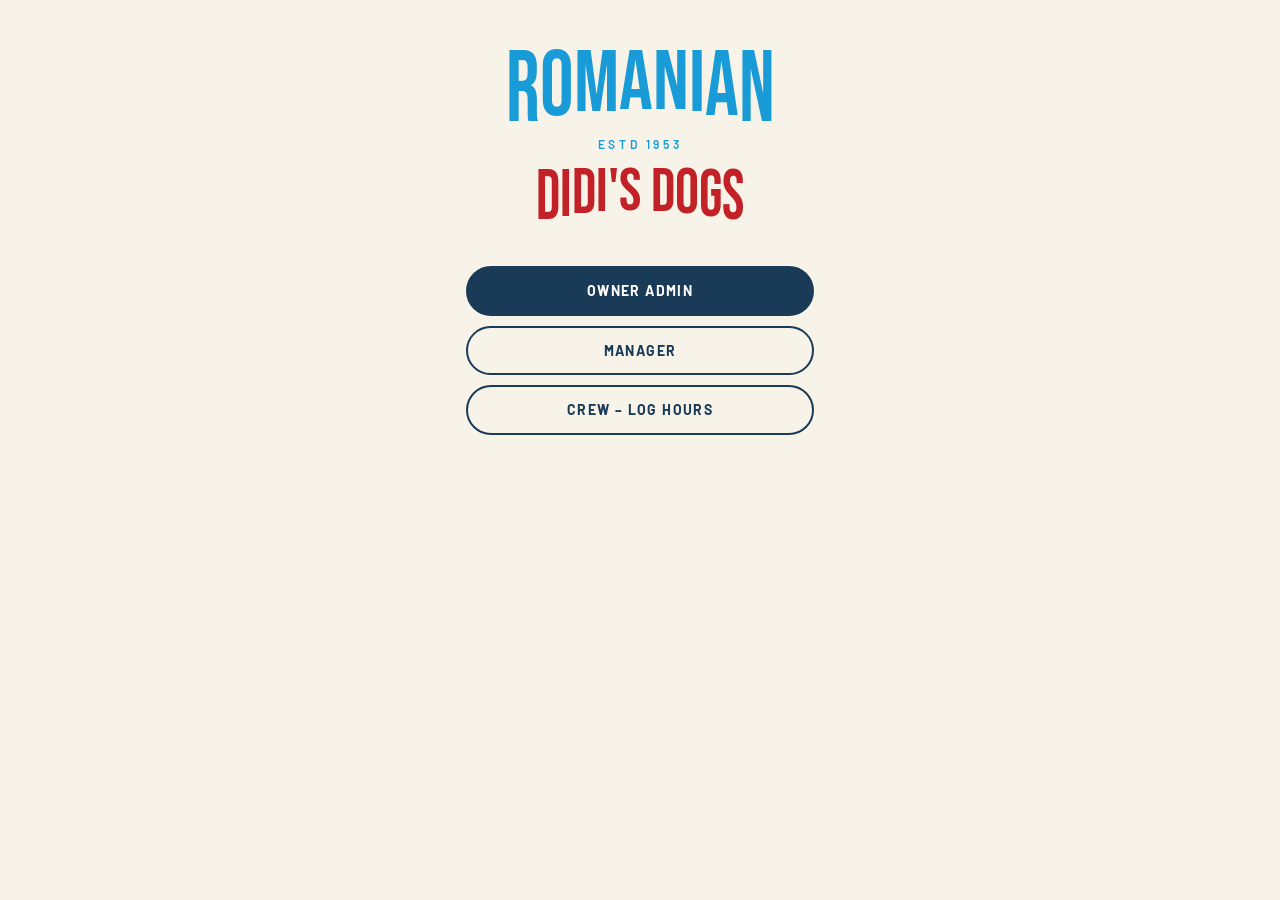
<file: index.html>
<!doctype html>
<html lang="en">
<head>
<meta charset="utf-8">
<meta name="viewport" content="width=device-width, initial-scale=1">
<meta name="theme-color" content="#f7f3e8">
<meta name="robots" content="noindex">
<title>Didi's Dogs</title>
<link rel="preconnect" href="https://fonts.googleapis.com">
<link rel="preconnect" href="https://fonts.gstatic.com" crossorigin>
<link href="https://fonts.googleapis.com/css2?family=Barlow:wght@400;500;600;700&family=Barlow+Condensed:wght@600;700&family=Bebas+Neue&display=swap" rel="stylesheet">
<link rel="stylesheet" href="/style.css">
<script src="/arch.js"></script>
</head>
<body style="padding-bottom:0">
  <div class="center-box">
    <div class="wordmark"><div class="ro arch">ROMANIAN</div><div class="estd">ESTD 1953</div><div class="dd arch">DIDI'S DOGS</div></div>
    <div style="height:28px"></div>
    <a class="btn full" href="/admin/">Owner admin</a>
    <div style="height:10px"></div>
    <a class="btn light full" href="/manager/">Manager</a>
    <div style="height:10px"></div>
    <a class="btn light full" href="/crew/">Crew – log hours</a>
  </div>
</body>
</html>
</file>
<file: style.css>
/* Didi's Dogs by Romanian: colors taken from romaniankosher.com */
:root {
  color-scheme: light;
  --cream: #f7f3e8;      /* page background */
  --beige: #ede2cc;      /* panels, tab bar */
  --tan: #dac9af;        /* soft lines, placeholders */
  --card: #ffffff;
  --line: #e6dac3;
  --blue: #199bd7;       /* ROMANIAN logo blue */
  --navy: #193b57;       /* buttons, labels */
  --red: #c22127;        /* script red */
  --red-soft: #f8e3e1;
  --ok: #2f7d4f;
  --ok-soft: #e3f0e6;
  --muted: #6f6a5f;
  --radius: 14px;
  --sans: "Barlow", -apple-system, BlinkMacSystemFont, "Segoe UI", Roboto, Helvetica, Arial, sans-serif;
  --display: "Barlow Condensed", "Arial Narrow", var(--sans);
  --logo: "Bebas Neue", "Barlow Condensed", "Arial Narrow", sans-serif;
  --script: "Leckerli One", "Brush Script MT", cursive;
}
* { box-sizing: border-box; }
html, body { margin: 0; background: var(--cream); color: var(--navy); }
body {
  font: 16px/1.4 var(--sans);
  -webkit-text-size-adjust: 100%;
  padding-bottom: 92px;
}
button, input, select, textarea { font: inherit; color: inherit; }
.wrap { max-width: 640px; margin: 0 auto; padding: 0 16px; }
#view { padding-bottom: 72px; }

/* ---------- header ---------- */
header.top {
  position: sticky; top: 0; z-index: 5; background: var(--cream);
  border-bottom: 1px solid var(--line);
}
header.top .wrap { display: flex; align-items: center; justify-content: space-between; height: 62px; }
.brand { font-family: var(--logo); color: var(--blue); font-size: 34px; line-height: .9; font-weight: 400; text-transform: uppercase; letter-spacing: .01em; }
.brand small {
  display: block; font-family: var(--sans); font-weight: 600; color: var(--navy); font-size: 11px;
  letter-spacing: .14em; text-transform: uppercase; margin-top: 4px;
}
.link { background: none; border: 0; color: var(--navy); padding: 8px; font-size: 13px; font-weight: 600; letter-spacing: .08em; text-transform: uppercase; }

/* Login / landing logo */
.wordmark { text-align: center; margin-bottom: 8px; }
.wordmark .ro { font-family: var(--logo); font-weight: 400; color: var(--blue); font-size: clamp(52px, 18vw, 84px); line-height: .85; }
.wordmark .estd { font-weight: 600; color: var(--blue); font-size: 12px; letter-spacing: .3em; }
.wordmark .dd { font-family: var(--logo); font-weight: 400; color: var(--red); font-size: clamp(40px, 13vw, 60px); line-height: .85; margin-top: 14px; }

/* ---------- bottom tabs (like the site's beige nav) ---------- */
nav.tabs {
  position: fixed; bottom: 0; left: 0; right: 0; z-index: 5; background: var(--beige);
  padding-bottom: env(safe-area-inset-bottom);
}
nav.tabs .wrap { display: flex; padding: 0; }
nav.tabs button {
  flex: 1; background: none; border: 0; padding: 10px 4px 12px; font-size: 12px; font-weight: 600;
  letter-spacing: .08em; text-transform: uppercase; color: rgba(25,59,87,.55);
  display: flex; flex-direction: column; align-items: center; gap: 3px; position: relative;
}
nav.tabs button svg { width: 22px; height: 22px; }
nav.tabs button.on { color: var(--navy); }
nav.tabs button.on::after { content: ""; position: absolute; top: 0; left: 30%; right: 30%; height: 3px; border-radius: 0 0 3px 3px; background: var(--navy); }
.dot {
  position: absolute; top: 5px; left: 50%; margin-left: 8px; min-width: 18px; height: 18px; border-radius: 9px;
  background: var(--red); color: #fff; font-size: 11px; font-weight: 700; line-height: 18px; padding: 0 5px; letter-spacing: 0;
}

/* ---------- type ---------- */
h1 { font-family: var(--sans); font-weight: 500; color: var(--blue); font-size: 34px; line-height: 1.05; margin: 22px 0 6px; letter-spacing: -0.01em; }
h2 { font-size: 13px; text-transform: uppercase; letter-spacing: .12em; color: var(--navy); margin: 26px 0 8px; font-weight: 700; }
p.sub { color: var(--muted); margin: 0 0 16px; font-size: 15px; }

.row { display: flex; gap: 8px; align-items: center; }
.grow { flex: 1; min-width: 0; }
.muted { color: var(--muted); font-size: 14px; }
.small { font-size: 13px; }

/* ---------- inputs ---------- */
input, select, textarea {
  width: 100%; padding: 12px 14px; border: 1px solid var(--line); border-radius: 12px; background: var(--card);
  outline: none; font-size: 16px; color: var(--navy);
}
input::placeholder, textarea::placeholder { color: var(--tan); }
input[type=search] { border-radius: 999px; padding-left: 18px; }
input[type=search]::placeholder { text-transform: uppercase; letter-spacing: .1em; font-weight: 600; font-size: 14px; }
input:focus, select:focus, textarea:focus { border-color: var(--navy); }
label { display: block; font-size: 12px; font-weight: 600; letter-spacing: .08em; text-transform: uppercase; color: var(--muted); margin: 14px 0 6px; }

/* ---------- buttons (navy pill like "START SHOPPING") ---------- */
.btn {
  display: inline-flex; align-items: center; justify-content: center; gap: 6px;
  padding: 13px 20px; border-radius: 999px; border: 2px solid var(--navy);
  background: var(--navy); color: #fff; font-weight: 700; font-size: 14px; letter-spacing: .1em; text-transform: uppercase;
  cursor: pointer; text-decoration: none;
}
.btn.light { background: transparent; color: var(--navy); border-color: var(--navy); }
.btn.danger { background: transparent; color: var(--red); border-color: var(--red); }
.btn.full { width: 100%; }
.btn.sm { padding: 8px 14px; font-size: 12px; }
.btn:disabled { opacity: .5; }

/* ---------- chips ---------- */
.chips { display: flex; gap: 8px; overflow-x: auto; padding: 4px 0 8px; scrollbar-width: none; }
.chips::-webkit-scrollbar { display: none; }
.chip {
  flex: none; padding: 7px 14px; border-radius: 999px; border: 1px solid var(--line); background: var(--card);
  font-size: 13px; font-weight: 600; letter-spacing: .06em; text-transform: uppercase; color: var(--navy);
}
.chip.on { background: var(--navy); border-color: var(--navy); color: #fff; }

/* ---------- lists & cards ---------- */
.list { border: 1px solid var(--line); border-radius: var(--radius); overflow: hidden; background: var(--card); }
.item { display: flex; align-items: center; gap: 12px; padding: 13px 14px; border-top: 1px solid var(--line); background: var(--card); color: var(--navy); }
.item:first-child { border-top: 0; }
.item .name { font-weight: 600; }
.item .meta { color: var(--muted); font-size: 13px; margin-top: 2px; }
.tap { background: none; border: 0; padding: 0; text-align: left; cursor: pointer; }
.item.tap { padding: 13px 14px; border-top: 1px solid var(--line); border-radius: 0; background: var(--card); }
.item.tap:first-child { border-top: 0; }
.item.tap:disabled { opacity: 1; cursor: default; }

.stepper { display: flex; align-items: center; border: 1px solid var(--line); border-radius: 999px; flex: none; background: var(--cream); }
.stepper button { width: 40px; height: 40px; border: 0; background: none; font-size: 20px; line-height: 1; color: var(--navy); }
.stepper span { min-width: 34px; text-align: center; font-weight: 700; font-variant-numeric: tabular-nums; }

.tag { display: inline-block; font-size: 11px; font-weight: 700; padding: 2px 9px; border-radius: 999px; letter-spacing: .06em; text-transform: uppercase; }
.tag.low { background: var(--red-soft); color: var(--red); }
.tag.list { background: var(--beige); color: var(--navy); }
.tag.paid { background: var(--ok-soft); color: var(--ok); }
.tag.wait { background: var(--beige); color: var(--navy); }
.tag.plain { background: var(--beige); color: var(--navy); }

.card { background: var(--beige); border-radius: var(--radius); padding: 16px 18px; margin-bottom: 12px; }
.big { font-family: var(--display); font-size: 40px; font-weight: 700; line-height: 1.05; color: var(--navy); font-variant-numeric: tabular-nums; }
.empty { text-align: center; color: var(--muted); padding: 32px 16px; border: 1.5px dashed var(--tan); border-radius: var(--radius); }

.status { flex: none; width: 14px; height: 14px; border-radius: 50%; }
.status.red { background: var(--red); box-shadow: 0 0 0 4px var(--red-soft); }
.status.green { background: var(--ok); box-shadow: 0 0 0 4px var(--ok-soft); }

/* ---------- bottom sheet ---------- */
.sheet-bg { position: fixed; inset: 0; background: rgba(25,59,87,.35); z-index: 20; display: flex; align-items: flex-end; justify-content: center; }
.sheet {
  background: var(--cream); width: 100%; max-width: 640px; max-height: 90vh; overflow-y: auto;
  border-radius: 20px 20px 0 0; padding: 22px 16px calc(20px + env(safe-area-inset-bottom));
}
.sheet h3 { margin: 0 0 4px; font-size: 26px; font-weight: 500; color: var(--blue); }
.sheet .card { background: var(--card); border: 1px solid var(--line); }
.sheet .actions { display: flex; gap: 8px; margin-top: 20px; }
.sheet .actions .btn { flex: 1; }

.toast {
  position: fixed; left: 50%; bottom: 100px; transform: translateX(-50%); z-index: 30;
  background: var(--navy); color: #fff; padding: 10px 18px; border-radius: 999px; font-size: 14px; font-weight: 600;
  max-width: calc(100% - 32px);
}
.center-box { max-width: 380px; margin: 48px auto; padding: 0 16px; }
.switch { display: flex; align-items: center; justify-content: space-between; padding: 12px 0; font-weight: 600; }
.switch input { width: 22px; height: 22px; accent-color: var(--navy); }
.fab {
  position: fixed; right: 16px; bottom: 88px; z-index: 6; box-shadow: 0 6px 16px rgba(25,59,87,.25);
  background: var(--red); border-color: var(--red);
}
body.admin .brand { color: var(--red); }

.arch { display: inline-block; padding-bottom: .2em; white-space: nowrap; max-width: 100%; }
.arch span { display: inline-block; transform-origin: top center; }

/* ---------- clock in / schedule ---------- */
.card.clock { background: var(--card); border: 1px solid var(--line); }
.card.clock.on { border-color: var(--ok); box-shadow: 0 0 0 3px var(--ok-soft); }
.big-btn { padding: 18px 20px; font-size: 17px; }
.status.pulse { animation: pulse 1.6s ease-in-out infinite; }
@keyframes pulse { 50% { box-shadow: 0 0 0 8px var(--ok-soft); } }
@media (prefers-reduced-motion: reduce) { .status.pulse { animation: none; } }
.datebox { flex: none; width: 48px; text-align: center; background: var(--beige); border-radius: 10px; padding: 6px 0; line-height: 1; }
.datebox span { display: block; font-size: 11px; font-weight: 700; letter-spacing: .08em; text-transform: uppercase; color: var(--red); }
.datebox b { display: block; font-family: var(--display); font-size: 24px; color: var(--navy); margin-top: 2px; }
.maplink { display: inline-block; margin-top: 4px; font-size: 14px; font-weight: 600; color: var(--blue); }
details.manual { margin-top: 24px; }
details.manual summary { cursor: pointer; font-weight: 600; color: var(--navy); padding: 8px 0; }
.avatars { display: flex; flex-wrap: wrap; gap: 6px; margin-top: 6px; }
.avatars span { font-size: 12px; font-weight: 600; background: var(--beige); color: var(--navy); border-radius: 999px; padding: 2px 9px; }
.checks label { display: flex; align-items: center; gap: 10px; text-transform: none; letter-spacing: 0; font-size: 16px; color: var(--navy); margin: 0; padding: 12px 14px; border-top: 1px solid var(--line); background: var(--card); }
.checks label:first-child { border-top: 0; }
.checks input { width: 20px; height: 20px; accent-color: var(--navy); }
.onclock { margin-top: 4px; font-size: 12px; font-weight: 700; letter-spacing: .04em; color: var(--ok); }
.onclock::before { content: ""; display: inline-block; width: 8px; height: 8px; border-radius: 50%; background: var(--ok); margin-right: 6px; vertical-align: 1px; }
.btn.zelle { background: #6d1ed4; border-color: #6d1ed4; }
.zelle-tile {
  display: flex; align-items: center; gap: 14px; margin: -2px 0 14px; padding: 14px 16px; border-radius: var(--radius);
  background: #6d1ed4; color: #fff; text-decoration: none; font-weight: 600; line-height: 1.3;
}
.zelle-tile .zl { font-family: var(--display); font-size: 26px; font-weight: 700; letter-spacing: .01em; }
.zelle-tile b { font-size: 18px; }
.zelle-tile span:last-child { font-size: 28px; opacity: .8; }
.bar { height: 6px; border-radius: 3px; background: var(--beige); margin-top: 8px; overflow: hidden; }
.bar span { display: block; height: 100%; border-radius: 3px; background: var(--blue); }
/* five tabs fit on small phones */
nav.tabs button { font-size: 11px; letter-spacing: .05em; padding-left: 2px; padding-right: 2px; }
.paycheck {
  flex: none; width: 30px; height: 30px; border-radius: 50%; border: 2px solid var(--tan); background: var(--card);
  color: #fff; font-size: 16px; font-weight: 700; line-height: 1; display: inline-flex; align-items: center; justify-content: center; padding: 0;
}
.paycheck.on { background: var(--ok); border-color: var(--ok); }
</file>
